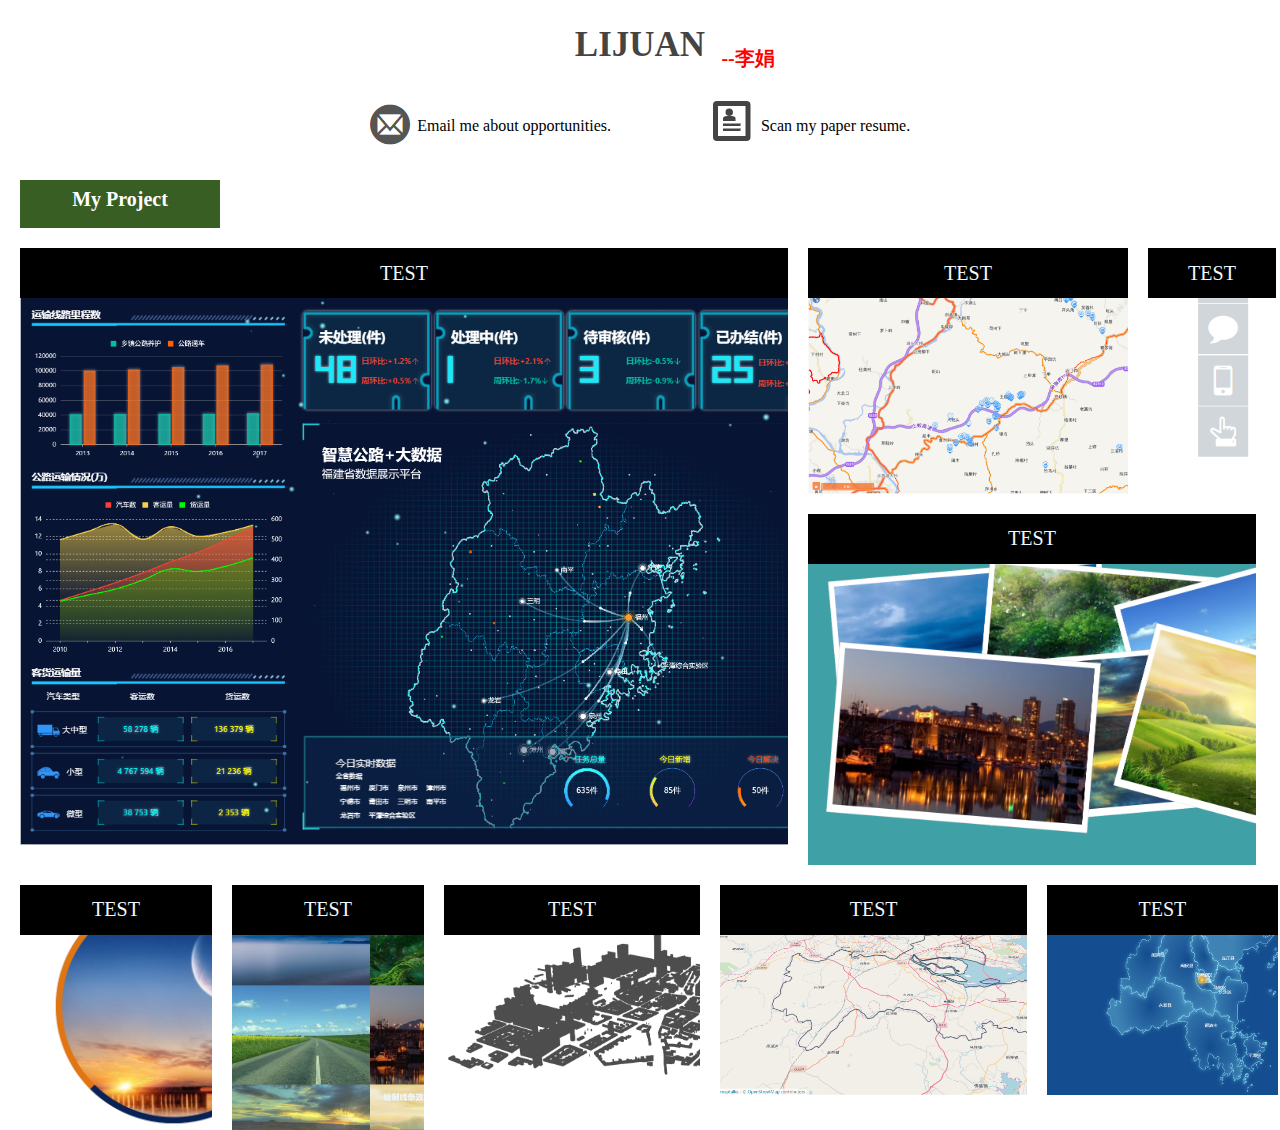
<file: index.html>
<!DOCTYPE html>
<html lang="en">

<head>
    <meta charset="UTF-8">
    <meta name="viewport" content="width=device-width, initial-scale=1.0">
    <meta http-equiv="X-UA-Compatible" content="ie=edge">
    <title>简历</title>
    <link rel="stylesheet" href="cssStyle.css" type="text/css">
    <script language="JavaScript">
        // < !-- 防止看到源代码
        if (window.Event)
            document.captureEvents(Event.MOUSEUP);
        function nocontextmenu() {
            event.cancelBubble = true
            event.returnValue = false;
            return false;
        }
        function norightclick(e) {
            if (window.Event) {
                if (e.which == 2 || e.which == 3)
                    return false;
            }
            else
                if (event.button == 2 || event.button == 3) {
                    event.cancelBubble = true
                    event.returnValue = false;
                    return false;
                }
        }
        document.oncontextmenu = nocontextmenu; // for IE5+
        document.onmousedown = norightclick; // for all others
        document.onkeydown = document.onkeyup = document.onkeypress = function (event) {
            var e = event || window.event || arguments.callee.caller.arguments[0];
            if (e && e.keyCode == 123) {
                mAlert();
                e.returnValue = false;
                return (false);
            }
        }
        function mAlert() {
            console.log("感谢您使用基础支撑平台，禁止一切想操作控制台的行为！！！");
        }
    </script>
</head>

<body>
    <div class="title">
        <h2 class="name">LIJUAN
            <span class="names">&nbsp;&nbsp;&nbsp;&nbsp;--李娟</span>
        </h2>

    </div>
    <div class="content" id="content">
        <a class="email" href="mailto:li_juan1023@163.com" rel="noopenernoreferrer" target="_blank">
            <span class="icon1"></span>
            <span class="span1">Email me about opportunities.</span>
        </a>
        <a class="resume" id="resume">
            <span class="icon2"></span>
            <span class="span2">Scan my paper resume.</span>
        </a>
    </div>
    <div class="codes" id="codes">
        <div class="project">My Project</div>
        <figure class="fig1">
            <img class="pic" src="icon/project1.png" />
            <button></button>
            <figcaption>
                TEST
            </figcaption>
        </figure>
        <figure class="fig2">
            <img class="pic1" src="icon/project2.png" />
            <figcaption>TEST</figcaption>
        </figure>
        <figure class="fig3">
            <img class="pic5" src="icon/toolbar.png" />
            <figcaption>TEST</figcaption>
        </figure>
        <figure class="fig4">
            <img class="pic2" src="icon/photoWall.png" />
            <figcaption>TEST</figcaption>
        </figure>
        <figure class="fig5">
            <img class="pic3" src="icon/css.png" />
            <figcaption>TEST</figcaption>
        </figure>
        <figure class="fig6">
            <img class="pic4" src="icon/animation.png" />
            <figcaption>TEST</figcaption>
        </figure>
        <figure class="fig7">
            <img class="pic6" src="icon/3Dbuilding.png" />
            <figcaption>TEST</figcaption>
        </figure>
        <figure class="fig8">
            <img class="pic7" src="icon/maptalks.png" />
            <figcaption>TEST</figcaption>
        </figure>
        <figure class="fig9">
            <img class="pic8" src="icon/MAP.png" />
            <figcaption>TEST</figcaption>
        </figure>
    </div>
    </div>
    <script>
        var code = document.getElementById('codes');
        console.log(code);
        // code.style.border='1px solid red'
    </script>
</body>

</html>
</file>
<file: cssStyle.css>
@charset "utf-8";

*,html,body{
    margin: 0;
    padding: 0;
    height: 100%;
}
/*给所有的文字标签p做动画*/
figure figcaption p,h2,span,div{
	transition: all 0.35s;
}

figure{
	position: relative;
	overflow: hidden;
	height: 500px;
    float: left;
    margin-left: 20px;
    margin-top: 20px;
}
figcaption{
	position: absolute;
	left: 0px;
	top: 0px;
	color: aliceblue;
    font-family: "微软雅黑";
    width: 100%;
    height: 50px;
    font-size: 20px;
    display: flex;
    align-items: center;
    justify-content: center;
    background: black;

}
.title{
    position: relative;
    width : 60%;
    height: 10%;
    margin: 0 auto;
}
.name{
    display: flex;  
    align-items: center; 
    justify-content: center; 
    color: rgba(19, 15, 15,.8);
    font-size: 35px;
}
.names{
    position: absolute;
    left: 58%;
    top: 50%;
    font-size: 20px;
    color: red;
    font-weight: bold;
}
.content{
    width: 60%;
    height: 10%;
    margin: 0 auto;
}
.email{
    text-decoration:none;
    left:21%;
    position: relative;
}
.resume{
    left: 40%;
    position: relative;
}
.icon1,.icon2{
    position: absolute;
    width: 50px;
    height: 50px;
    top: 50%;
    margin-left: -50px;
    z-index: 2;
}
.icon1{
    background: url("icon/email.png") no-repeat;
}
.icon2{
    background: url("icon/pages.png") no-repeat;
}
.span1,.span2{
    position: relative;
    top: 30%;
    color: black;
    z-index: 3;
}
.span1:hover,.span2:hover{
    color: red;
}
.codes{
    width: 100%;
    height: 78%;
    /* border: 2px solid yellow; */
    margin-top: 10px;
    margin: 0 auto;
}
.project{
    /* border: 1px solid red; */
    height: 40px;
    width: 200px;
    font-size: 20px;
    margin-left: 20px;
    background-color: rgb(56, 94, 35);
    color: #fff;
    font-weight: bold;
    text-align: center;
    padding-top: 8px;
}
.project:hover{
    background-color: red;
}
.pics{
    padding: 20px;
}

/*根据屏幕的大小调整显示图片内容*/
@media screen and (max-width:600px){
	figure{
		width: 100%;
	}
}
@media screen and (min-width:601px) and (max-width:1000px){
	figure{
		width: 70%;
	}
}
@media screen and (min-width:1001px){
	figure{
		width: 50%;
	}
}

.fig1{
    width: 60%;
    height: 85%;
}
.fig2{
    width: 25%;
    height: 35%;
}
.fig3{
    width: 10%;
    height: 30%;
}
.fig4{
    width: 35%;
    height: 50%;
}
.fig5{
    width: 15%;
    height: 35%;
}
.fig6{
    width: 15%;
    height: 35%;
}
.fig7{
    width: 20%;
    height: 30%;
}
.fig8{
    width: 24%;
    height: 30%;
}
.fig9{
    width: 18%;
    height: 30%;
}
</file>
